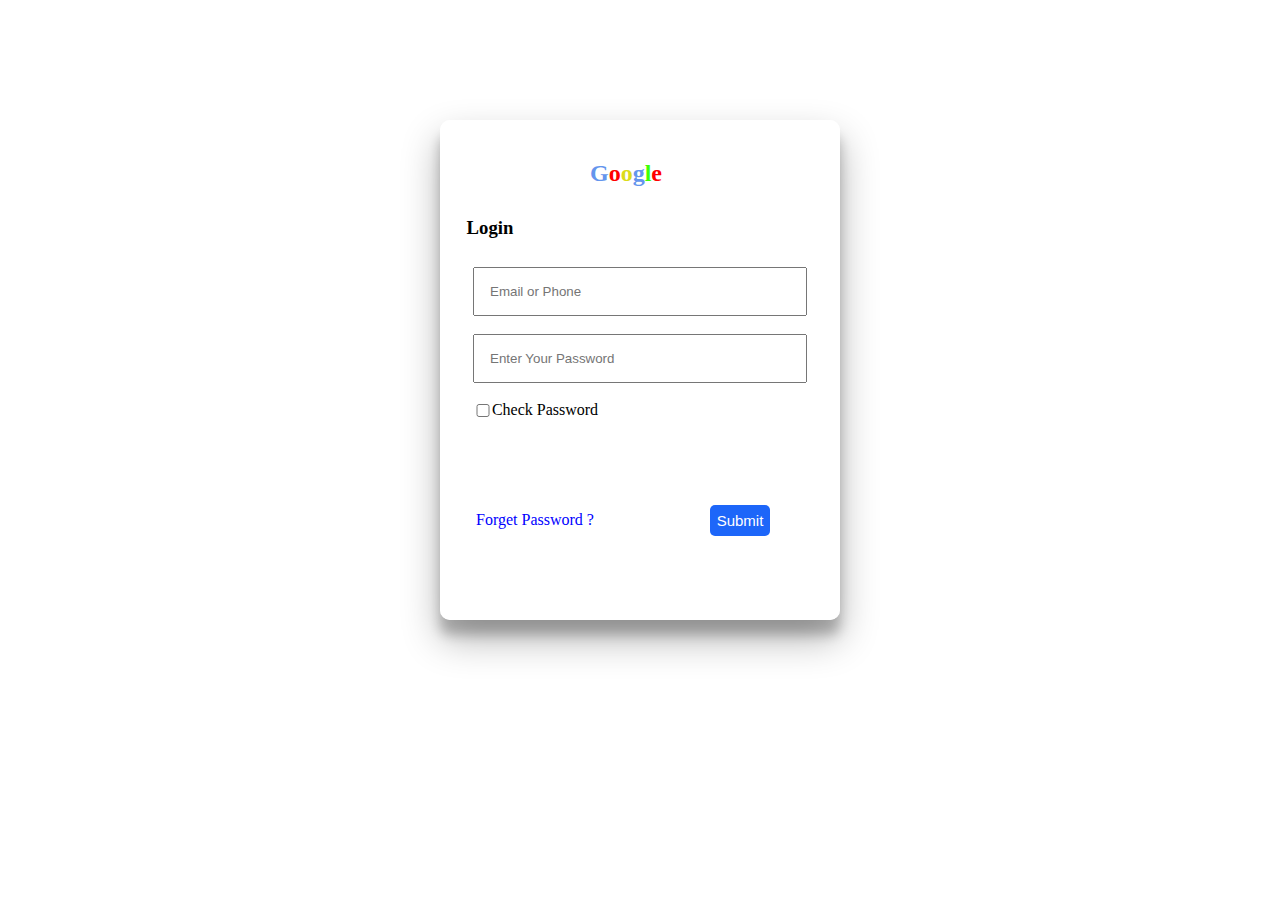
<file: project1/index.html>
<!DOCTYPE html>
<html lang="en">
<head>
    <meta charset="UTF-8">
    <meta name="viewport" content="width=device-width, initial-scale=1.0">
    <title>Login</title>
    <link rel="stylesheet" href="style.css">
</head>
<body>
    

    <div>
        
        <center>
            <form>

                <h2><p class="g">G</p>
                    <p class="o">o</p>
                    <p class="oo">o</p>
                    <p class="g">g</p>
                    <p class="l">l</p>
                    <p class="o">e</p>
                </h2>

                
                <h3><p class="login">Login</p></h3><br>
                
                <div class="inputbox">
                <input type="text" placeholder="Email or Phone" class="email"><br><br>
                </div>
                
                <div class="inputbox">
                <input type="password" placeholder="Enter Your Password" class="pass"><br>
                </div>
                
                <input type="checkbox" class="check" id="check"><label for="check">Check Password</label><br>
                
                <p class="for"><a href="index1.html" target="_blank">Forget Password ?</a></p>
                <button class="button">Submit</button>
                
            </form>
        </center>
    </div>
</body>
</html>
</file>
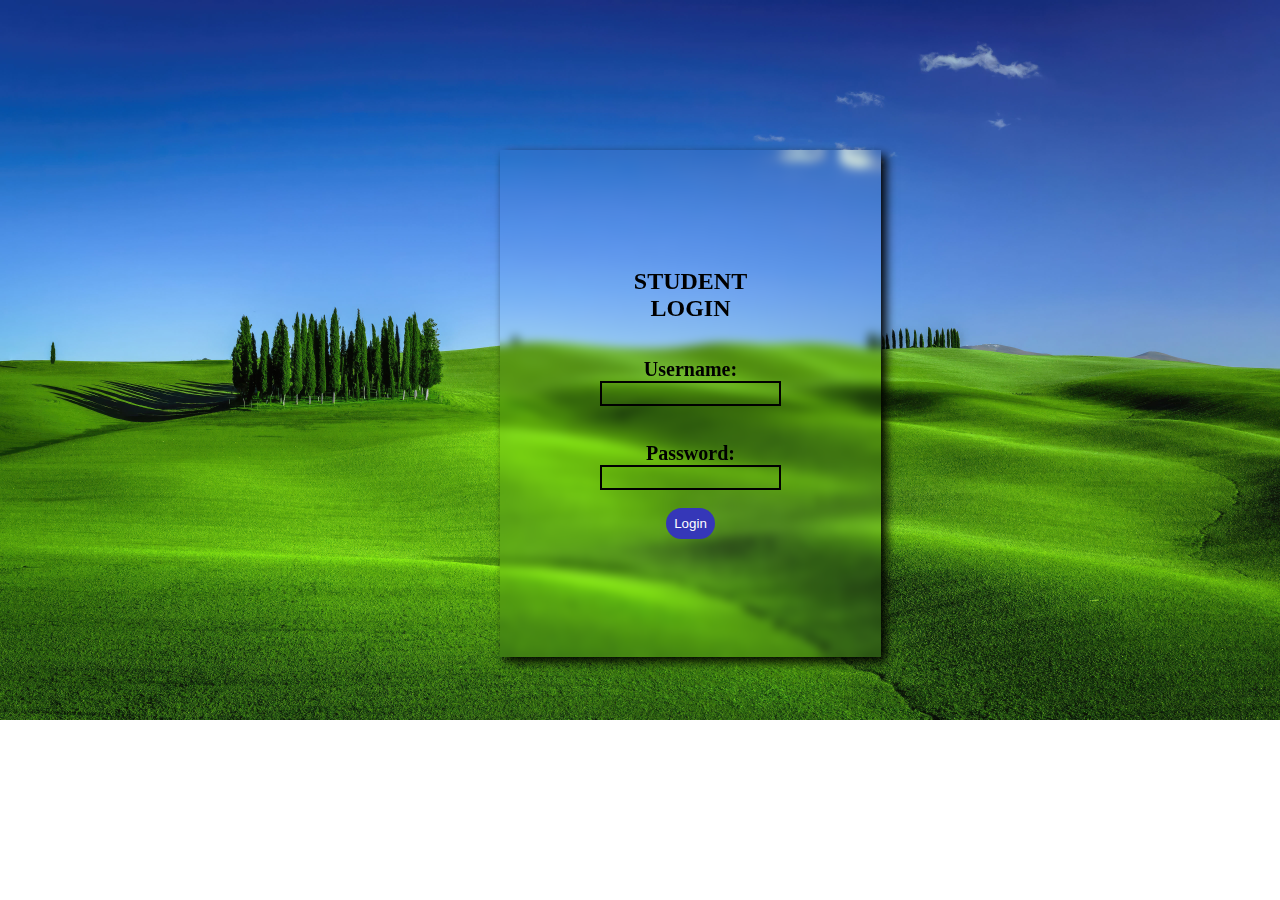
<file: project1/New folder/index.html>
<!DOCTYPE html>
<html lang="en">
<head>
    <meta charset="UTF-8">
    <meta name="viewport" content="width=device-width, initial-scale=1.0">
    <title>Login page</title>
    <link href="style.css" rel="stylesheet">
    <script src="j.js"></script>
</head>
<body>
    <center>
    <form  name="form" action="index1.html"  >
        <fieldset><br>
        <h2>STUDENT LOGIN</h2><br><br>
        <label for="username">Username:</label>
        <input type="text" name="username" id="password"><br><br><br>
        <label for="password">Password:</label>
        <input type="password" name="password" id="password"><br><br>
        <button type="submit">Login</button><br><br>
    </fieldset>
    </form> 
    </center>

</body>
</html>
</file>
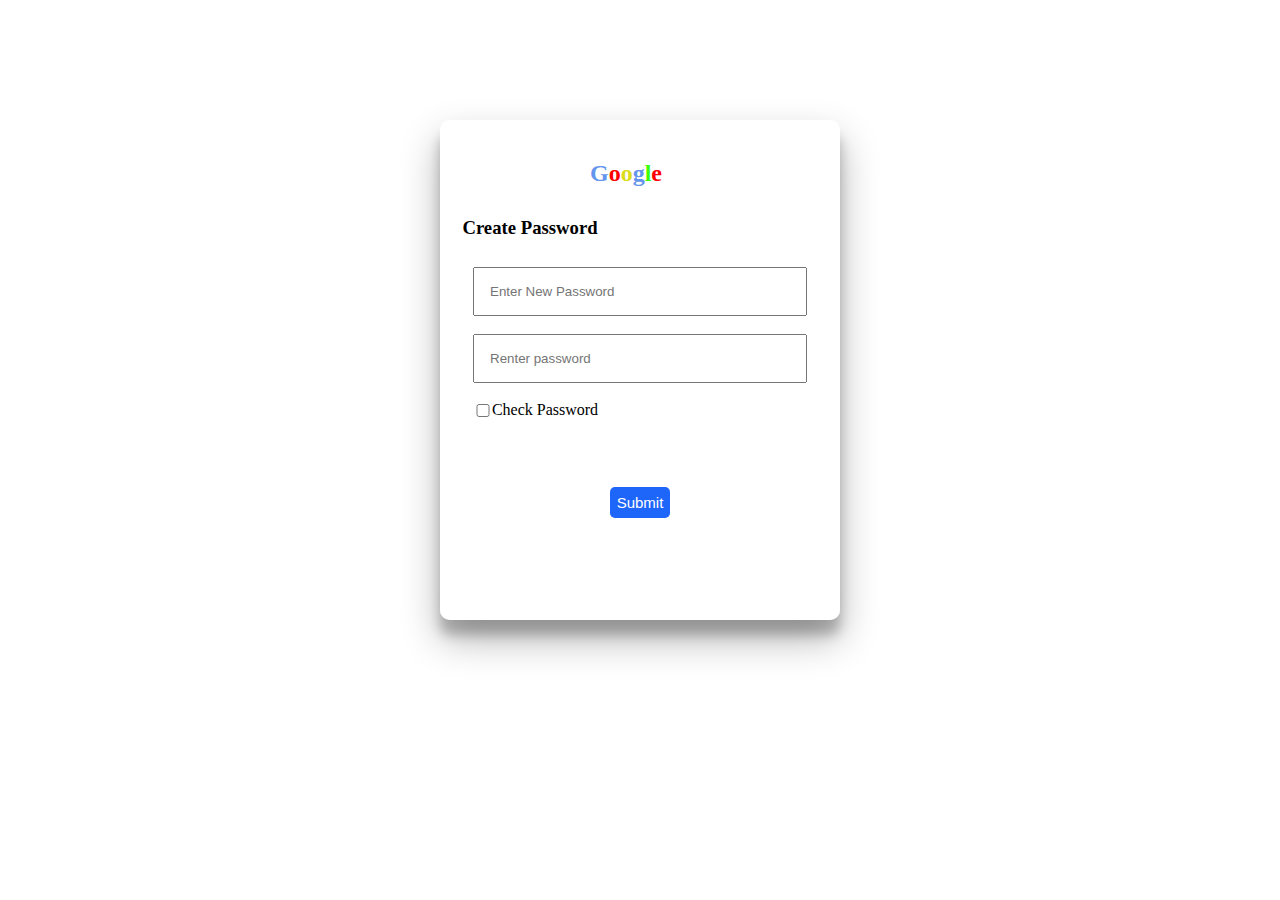
<file: project1/index1.html>
<!DOCTYPE html>
<html lang="en">
<head>
    <meta charset="UTF-8">
    <meta name="viewport" content="width=device-width, initial-scale=1.0">
    <title>Password</title>
    <link rel="stylesheet" href="style1.css">
</head>
<body>
    

    <div>
        
        <center>
            <form>

                <h2><p class="g">G</p>
                    <p class="o">o</p>
                    <p class="oo">o</p>
                    <p class="g">g</p>
                    <p class="l">l</p>
                    <p class="o">e</p>
                </h2>

                
                <h3><p class="Create">Create Password</p></h3><br>
                
                <div class="inputbox">
                <input type="password" placeholder="Enter New Password" class="new"><br><br>
                </div>
                
                <div class="inputbox">
                <input type="password" placeholder="Renter password" class="pass"><br>
                </div>
                
                <input type="checkbox" class="check" id="check"><label for="check">Check Password</label><br>
                <button class="button">Submit</button>
                
            </form>
        </center>
    </div>
</body>
</html>
</file>
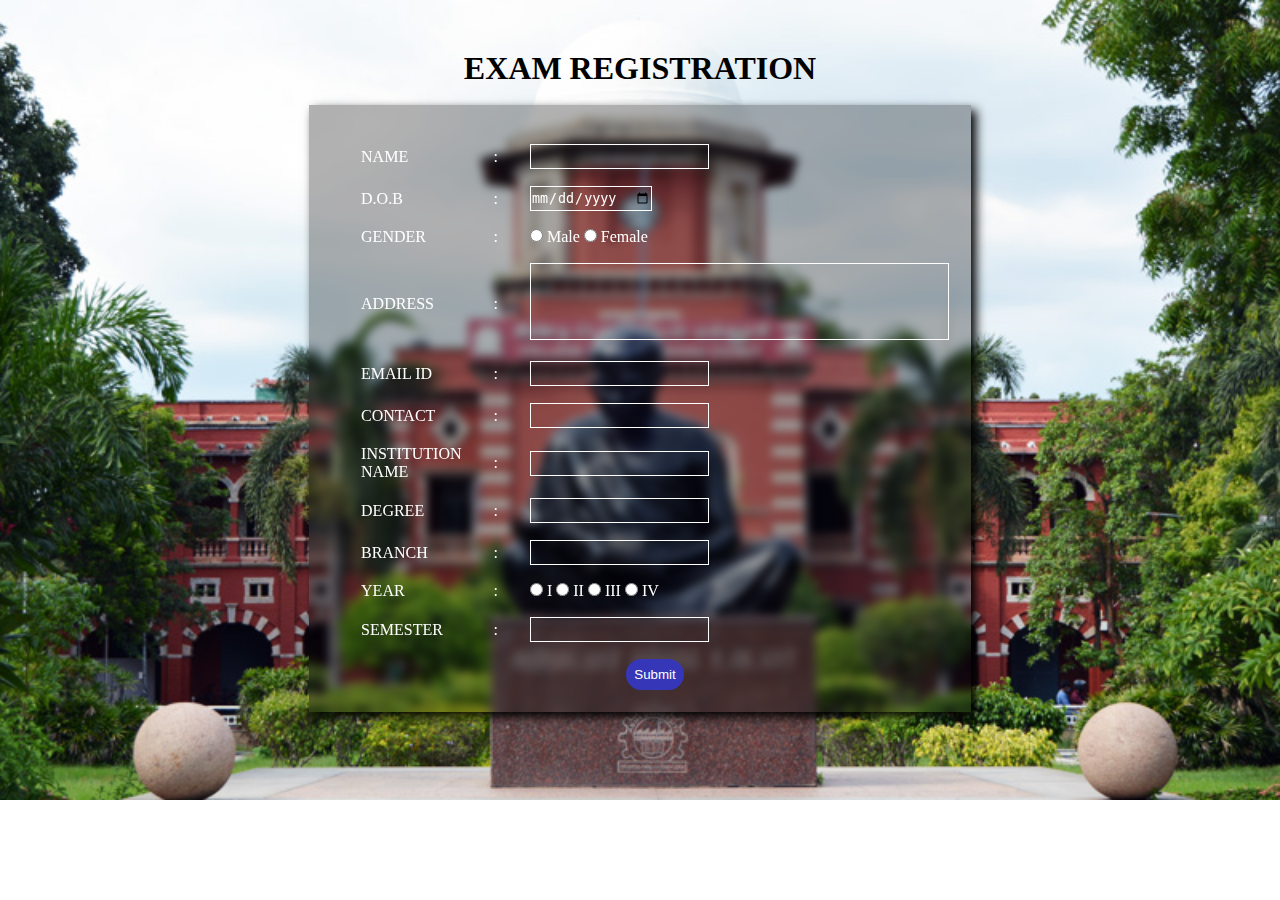
<file: project1/New folder/index1.html>
<!DOCTYPE html>
<html lang="en">
<head>
    <meta charset="UTF-8">
    <meta name="viewport" content="width=device-width, initial-scale=1.0">
    <title>Document</title>
    <link href="style1.css" rel="stylesheet">
    <script src="index1.js"></script>
</head>
<body>
    <center>
    <h1>EXAM REGISTRATION</h1>
        <form name="myForm" action="m.php" onsubmit="return validateForm()" method="post"><br>
        <div>
            <table style="width: 50%;">
            <tr></tr>
            <td><label for="fname">NAME</label></td>
            <td>:</td>
            <td><input type="text" id="fname" name="fname" value=""></td>
            </tr>

            <tr>
            <td><label for="dob">D.O.B</label></td>
            <td>:</td>
            <td><input type="date" id="dob" name="DOB" value="dd-mm-yyyy"></td>
            </tr>

            <tr>
            <td><label for="gen">GENDER</label></td>
            <td>:</td>
            <td><input type="radio" class="h" id="male" name="gender">
            <label for="male">Male</label>
            <input type="radio" class="h" id="female" name="gender">
            <label for="female">Female</label></td>
            </tr>

            <tr>
            <td><label for="addr">ADDRESS</label></td>
            <td>:</td>
            <td><textarea rows="5" cols="50" id="Addr" form="reg" style="resize: none;"></textarea></td>
            </tr>

            <tr>
            <td><label for="email">EMAIL ID</label></td>
            <td>:</td>
            <td><input type="email" id="email" name="Email" value=""></td>
            </tr>

            <tr>
            <td><label for="cont">CONTACT</label></td>
            <td>:</td>
            <td><input type="text" id="cont" name="Cont" value="" pattern="[1-9]*"></td>
            </tr>
            
            <tr>
            <td><label for="iname">INSTITUTION NAME</label></td>
            <td>:</td>
            <td><input type="text" id="iname" name="Iname" value=""></td>
            </tr>

            <tr>
            <td><label for="deg">DEGREE</label></td>
            <td>:</td>
            <td><input type="text" id="deg" name="Deg" value=""></td>
            </tr>

            <tr>
            <td><label for="bran">BRANCH</label></td>
            <td>:</td>
            <td><input type="text" id="bran" name="Bran" value=""></td>
            </tr>

            <tr>
            <td><label for="year">YEAR</label></td>
            <td>:</td>
            <td><input class="h" type="radio" id="first" name="yr">
            <label for="first">I</label>
            <input type="radio" class="h" id="second" name="yr">
            <label for="second">II</label>
            <input type="radio" class="h"  id="third" name="yr">
            <label for="third">III</label>
            <input type="radio" class="h" id="fourth" name="yr">
            <label for="fourth">IV</label></td>
            </tr>

            <tr >
            <td><label for="sem">SEMESTER</label></td>
            <td>:</td>
            <td><input type="text" id="sem" name="Sem" value=""></td>
            </tr>

            <tr>
            <td colspan="3" style="text-align: center;"><button type="submit" value="submit" >Submit</button></td>
            </tr>
        </table>
        </div>
          </form> 
    </center>


</body>
</html>
</file>
<file: project1/style.css>
*{
    margin: 0;
    padding: 0;

}

form{
    border: 2px solid black;
    box-shadow: rgba(0, 0, 0, 0.3) 0px 19px 38px, rgba(0, 0, 0, 0.22) 0px 15px 12px;
    border-style: none;
    width: 400px;
    height: 500px;
    align-items: center;
    margin-top: 120px;
    background-color: rgba(255, 255, 255, 0.801);
    border-radius: 10px;
    position: relative;

}

h2,.g,.o,.oo,.l{
    display: flex;
    transform: translateX(150px);
    position: relative;
    z-index: 1;
}
.g,.oo,.l,.o{
    transform: translateY(40px);
    position: relative;
}
.g{
    color:cornflowerblue;
}
.l{
    color: rgb(63, 255, 5);
}
.o{
    color: red;
}
.oo{
    color: rgb(220, 220, 27);
}


.button{
    
    border-radius: 5px;
    padding: 7px;
    background-color: rgb(29, 102, 249);
    border-style: none;
    color: rgb(255, 255, 255);
    font-weight: 500;
    font-size: 15px;
    margin-top: 130px;
    cursor: pointer;
    margin-left: 200px;
}

.button:hover{
    background-color: rgb(0, 72, 255);
}


input{
    padding: 15px;
    transform: translateY(80px);
    width: 300px;
}

h3{
    transform: translateY(70px);
}
p{
    transform: translateX(-150px);
}

.checkpass{
    transform: translateY(200px);
}

input[type=checkbox]{
    margin-left: -315px;

}
.check{
    transform: translateY(100px);
}

label{
    display:block;
    position: relative;
    transform: translateY(80px);
    margin-left: -190px;
}

.for{
    transform: translateY(154px);
    margin-right: 210px;
    color: blue;
    cursor: pointer;
    text-decoration: none;
    
}

a{
    text-decoration: none;
    color: blue;
}
</file>
<file: project1/New folder/style.css>
*{
    margin:0;
    padding:0;
    box-sizing: border-box;
}

body{
    margin: 150px 500px 0px 500px;
    background-image: url(see.jpg);
    background-repeat: no-repeat;
    background-size: cover;
    overflow: hidden;
    
}

fieldset{
    padding: 100px;
    border: 0px;
    backdrop-filter: blur(5px);
    box-shadow: 5px 5px 10px;
}

button{
    padding: 8px;
    border-radius: 20px;
    background-color: rgb(53, 55, 184);
    color: white;
    border: 0px;
}

button:hover{
    background-color:  rgb(35, 38, 160);
}

input{
    background: transparent;
    height: 25px;
    border: 2px solid;
}

label{
    font-weight: 600;
    font-size: 20px;
}
</file>
<file: project1/style1.css>
*{
    margin: 0;
    padding: 0;

}

form{
    border: 2px solid black;
    box-shadow: rgba(0, 0, 0, 0.3) 0px 19px 38px, rgba(0, 0, 0, 0.22) 0px 15px 12px;
    border-style: none;
    width: 400px;
    height: 500px;
    align-items: center;
    margin-top: 120px;
    background-color: rgba(255, 255, 255, 0.801);
    border-radius: 10px;
    position: relative;

}

h2,.g,.o,.oo,.l{
    display: flex;
    transform: translateX(150px);
    position: relative;
    z-index: 1;
}
.g,.oo,.l,.o{
    transform: translateY(40px);
    position: relative;
}
.g{
    color:cornflowerblue;
}
.l{
    color: rgb(63, 255, 5);
}
.o{
    color: red;
}
.oo{
    color: rgb(220, 220, 27);
}


.button{
    
    border-radius: 5px;
    padding: 7px;
    background-color: rgb(29, 102, 249);
    border-style: none;
    color: rgb(255, 255, 255);
    font-weight: 500;
    font-size: 15px;
    margin-top: 130px;
    cursor: pointer;
    margin-left: 0px;
}

.button:hover{
    background-color: rgb(0, 72, 255);
}


input{
    padding: 15px;
    transform: translateY(80px);
    width: 300px;
}

h3{
    transform: translateY(70px);
}
p{
    transform: translateX(-110px);
}

.checkpass{
    transform: translateY(200px);
}

input[type=checkbox]{
    margin-left: -315px;

}
.check{
    transform: translateY(100px);
}

label{
    display:block;
    position: relative;
    transform: translateY(80px);
    margin-left: -190px;
}
</file>
<file: project1/New folder/style1.css>
*{
    margin:0;
    padding:0;
    box-sizing: border-box;
    
}

body{
    margin: 50px;
    margin-bottom: 20px;
    overflow: hidden;
    background-image: url(anna.jpg);
    background-repeat: no-repeat;
    background-size: cover;
    
}

table{
    padding: 20px;
    backdrop-filter: blur(5px);
    box-shadow: 5px 5px 10px;
    background: rgba(0,0,0,0.3);
}



td{
  padding-left: 30px; 
  padding-top: 15px; 
  font-weight: 500;
  color: white;
}

button{
    padding: 8px;
    border-radius: 20px;
    background-color: rgb(53, 55, 184);
    color: white;
    border: 0px;
}

button:hover{
    background-color:  rgb(35, 38, 160);
}

input{
    background: transparent;
    border: 1px solid white;
    color: white;
    height: 25px;
}
textarea{
    background: transparent;
    border: 1px solid white;
    color: white;
}

.h{
    height: fit-content;
}

input:hover{
    backdrop-filter: blur(6px);
}

textarea:hover{
    backdrop-filter: blur(6px);
}
</file>
